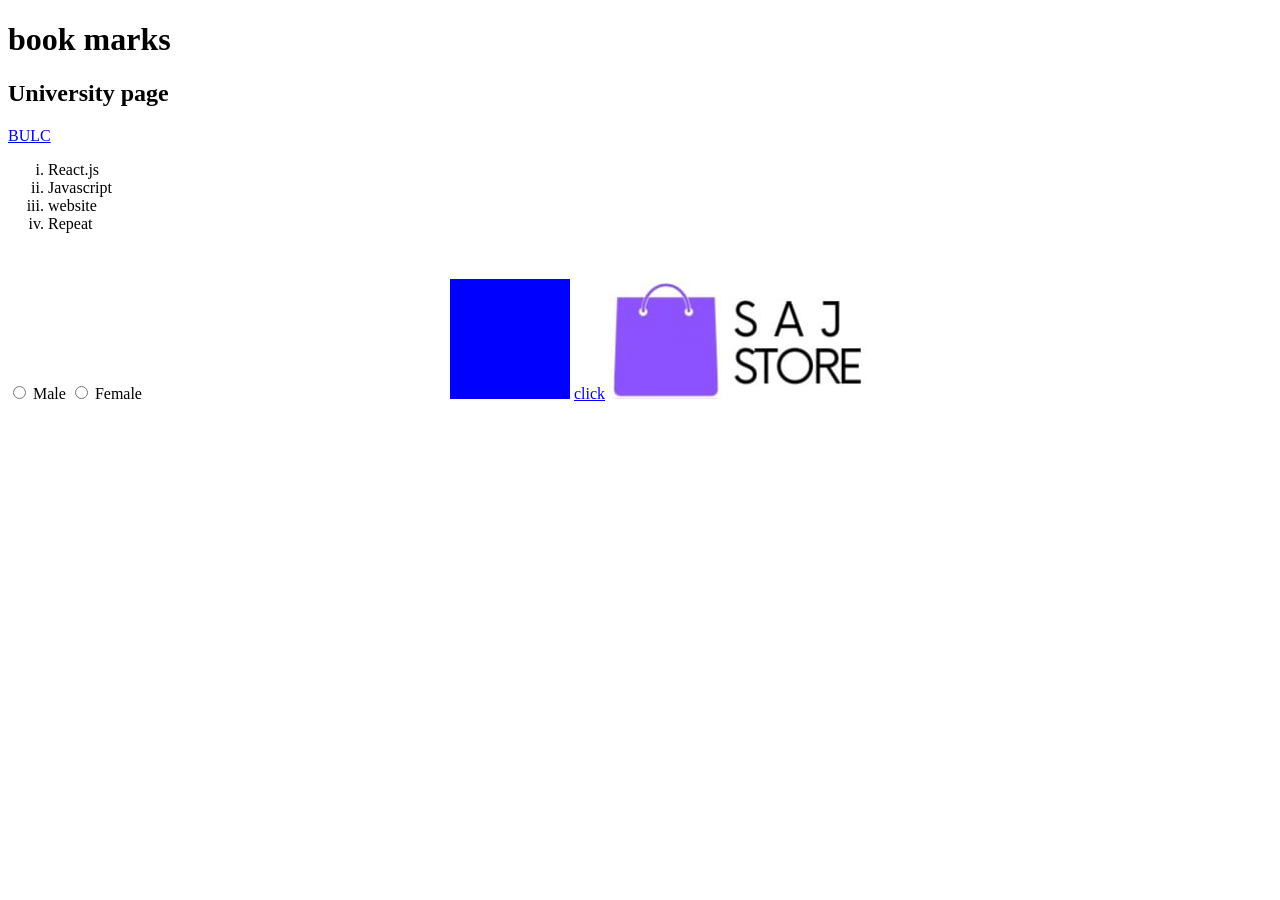
<file: index.html>
<!DOCTYPE html>
<html lang="en">
<head>
    <meta charset="UTF-8">
    <meta name="viewport" content="width=device-width, initial-scale=1.0">
    <meta name="description" content="University website">
    <link rel="stylesheet" href="style.css">
    <title>first web for feature branch</title>
</head>
<body>
    <h1>book marks</h1>
    <h2>University page</h2>
    <a target = _blank href="https://www.bahria.edu.pk/bulc/">BULC</a>
     
    <ol type="i" >
        <li>React.js</li>
        <li>Javascript</li>
        <li>website</li>
        <li>Repeat</li>

    </ol>

    <input type="radio" name="gender" id="male" value="male"> 
    <label for="male">Male</label>

    
    <input type="radio" name="gender" id="female" value="female"> 
    <label for="female">Female</label>
    

    <canvas></canvas>
    <canvas width="120" height="120" style="background-color: blue; color: black;">
        An alternative text describing what your canvas displays.
      </canvas>
      <map name="lahore">
    
      </map>
      
      <a target="_blank" href="main.html">click</a>


      <img src="logo2.jpg" alt="">
    <script src="cript.js"></script>
</body>

</html>
</file>
<file: style.css>
/* Initially, the image is below the viewport */
img {
    opacity: 0; /* Start with the image invisible */
    transform: translateY(100px); /* Start position: 100px below the normal position */
    animation: slideUp 1s forwards; /* Apply the 'slideUp' animation */
  }
  
  /* Define the keyframes for the slide-up animation */
  @keyframes slideUp {
    from {
      opacity: 0;
      transform: translateY(100px); /* Start from 100px below */
    }
    to {
      opacity: 1;
      transform: translateY(0); /* End at the normal position */
    }
  }
</file>
